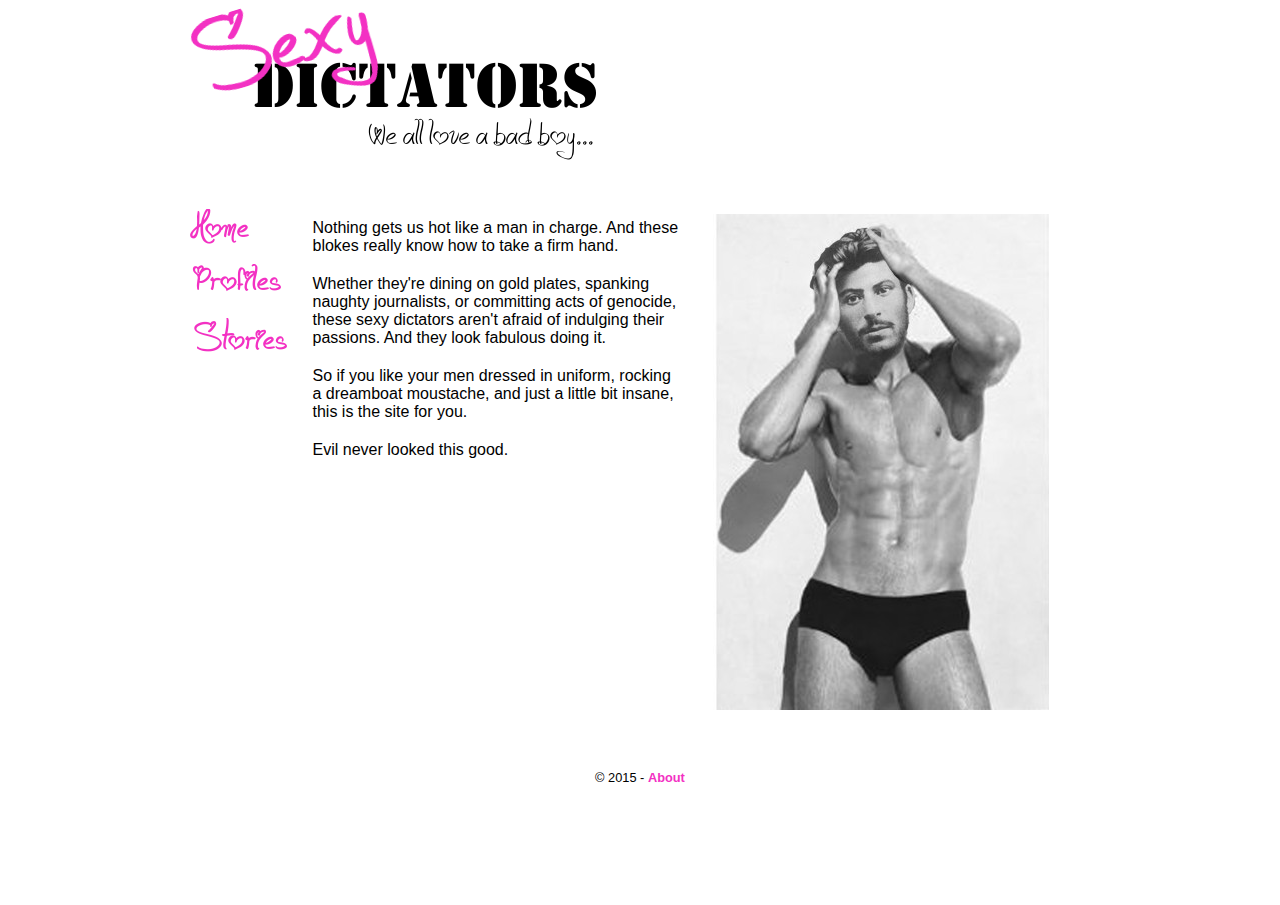
<file: index.html>
<html xmlns="http://www.w3.org/1999/xhtml" xml:lang="en" >
	<head>
		<title>Sexy Dictators</title>
		<link rel="stylesheet" href="css/sexystyle.css" type="text/css" />
		<!--<link rel="shortcut icon" href="favicon.ico" />-->
	</head>
	
	<body>
	
		<div id="container">
			
			<div id="header">
				<a href="index.html"><img src="img/sexy_withtext.png" alt="" /></a>
			</div>
			
			<div id="menu">
				<a href="index.html"><div id="home_link" class="menulink"></div></a>
				<a href="profiles.html"><div id="profiles_link" class="menulink"></div></a>
				<a href="stories.html"><div id="stories_link" class="menulink"></div></a>
				<!--<a href="contact.html"><div id="contact_link" class="menulink"></div></a>-->
			</div>
			
			<div id="pagecontent">
				<div style="float:left;width: 400px;">
					<p>Nothing gets us hot like a man in charge. And these blokes really know how to take a firm hand.</p>
					<p>Whether they're dining on gold plates, spanking naughty journalists, or committing acts of genocide, these sexy dictators aren't afraid of indulging their passions. And they look fabulous doing it.</p>
					<p>So if you like your men dressed in uniform, rocking a dreamboat moustache, and just a little bit insane, this is the site for you.</p>
					<p>Evil never looked this good.</p>
				</div>
				<img src="dictators/stalin/underwearshop.jpg" />
			</div>
			
			<div id="footer">
				<div id="footer_text">&copy; 2015 - <a href="about.html">About</a></div>
			</div>

		</div>
	
	</body>
</html>
</file>
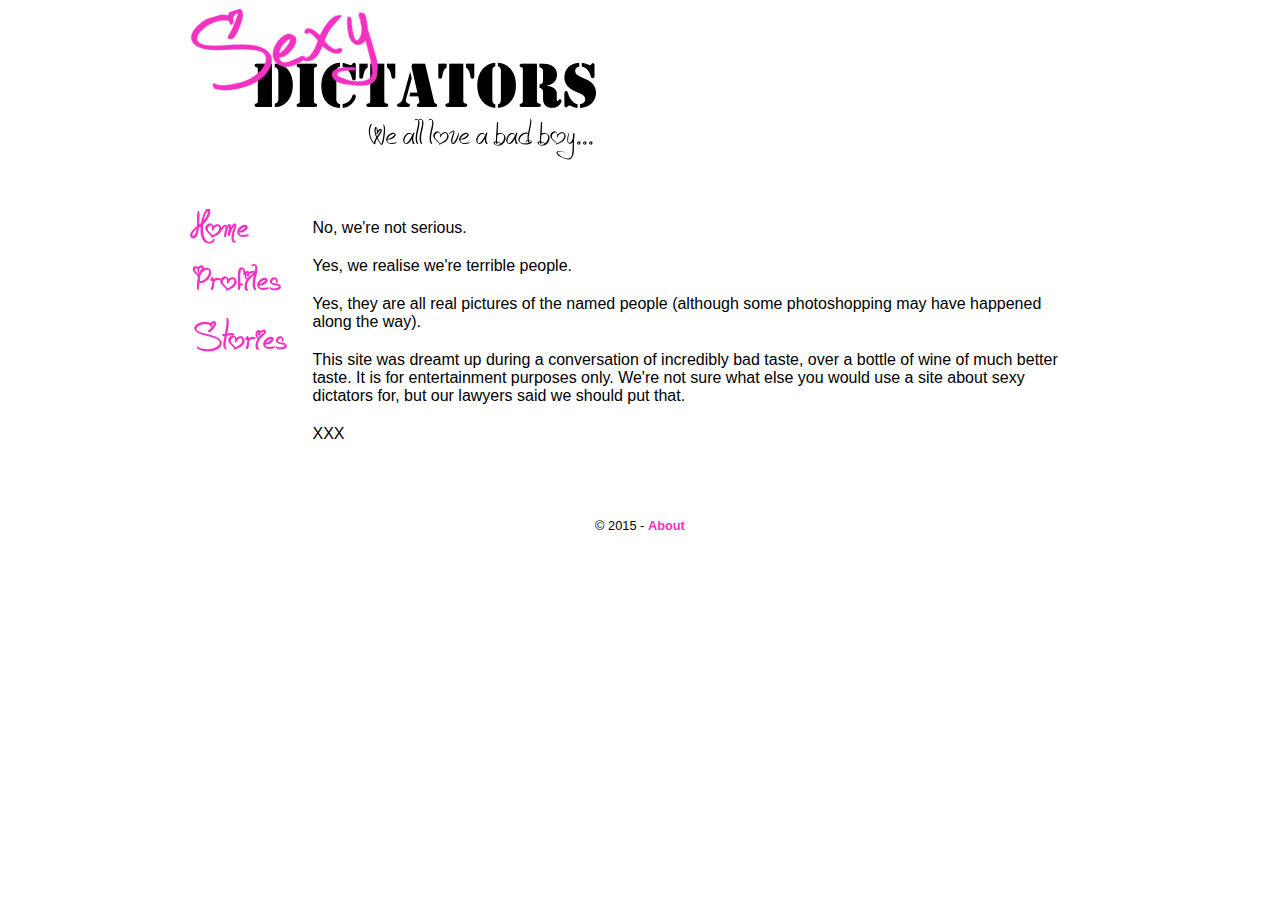
<file: about.html>
<html xmlns="http://www.w3.org/1999/xhtml" xml:lang="en" >
	<head>
		<title>Sexy Dictators</title>
		<link rel="stylesheet" href="css/sexystyle.css" type="text/css" />
		<!--<link rel="shortcut icon" href="favicon.ico" />-->
	</head>
	
	<body>
	
		<div id="container">
			
			<div id="header">
				<a href="index.html"><img src="img/sexy_withtext.png" alt="" /></a>
			</div>
			
			<div id="menu">
				<a href="index.html"><div id="home_link" class="menulink"></div></a>
				<a href="profiles.html"><div id="profiles_link" class="menulink"></div></a>
				<a href="stories.html"><div id="stories_link" class="menulink"></div></a>
				<!--<a href="contact.html"><div id="contact_link" class="menulink"></div></a>-->
			</div>
			
			<div id="pagecontent">
				<p>No, we're not serious.</p>
				<p>Yes, we realise we're terrible people.</p>
				<p>Yes, they are all real pictures of the named people (although some photoshopping may have happened along the way).</p>
				<p>This site was dreamt up during a conversation of incredibly bad taste, over a bottle of wine of much better taste. It is for entertainment purposes only. We're not sure what else you would use a site about sexy dictators for, but our lawyers said we should put that.</p>
				<p>XXX</p>
			</div>
			
			<div id="footer">
				<div id="footer_text">&copy; 2015 - <a href="about.html">About</a></div>
			</div>

		</div>
	
	</body>
</html>
</file>
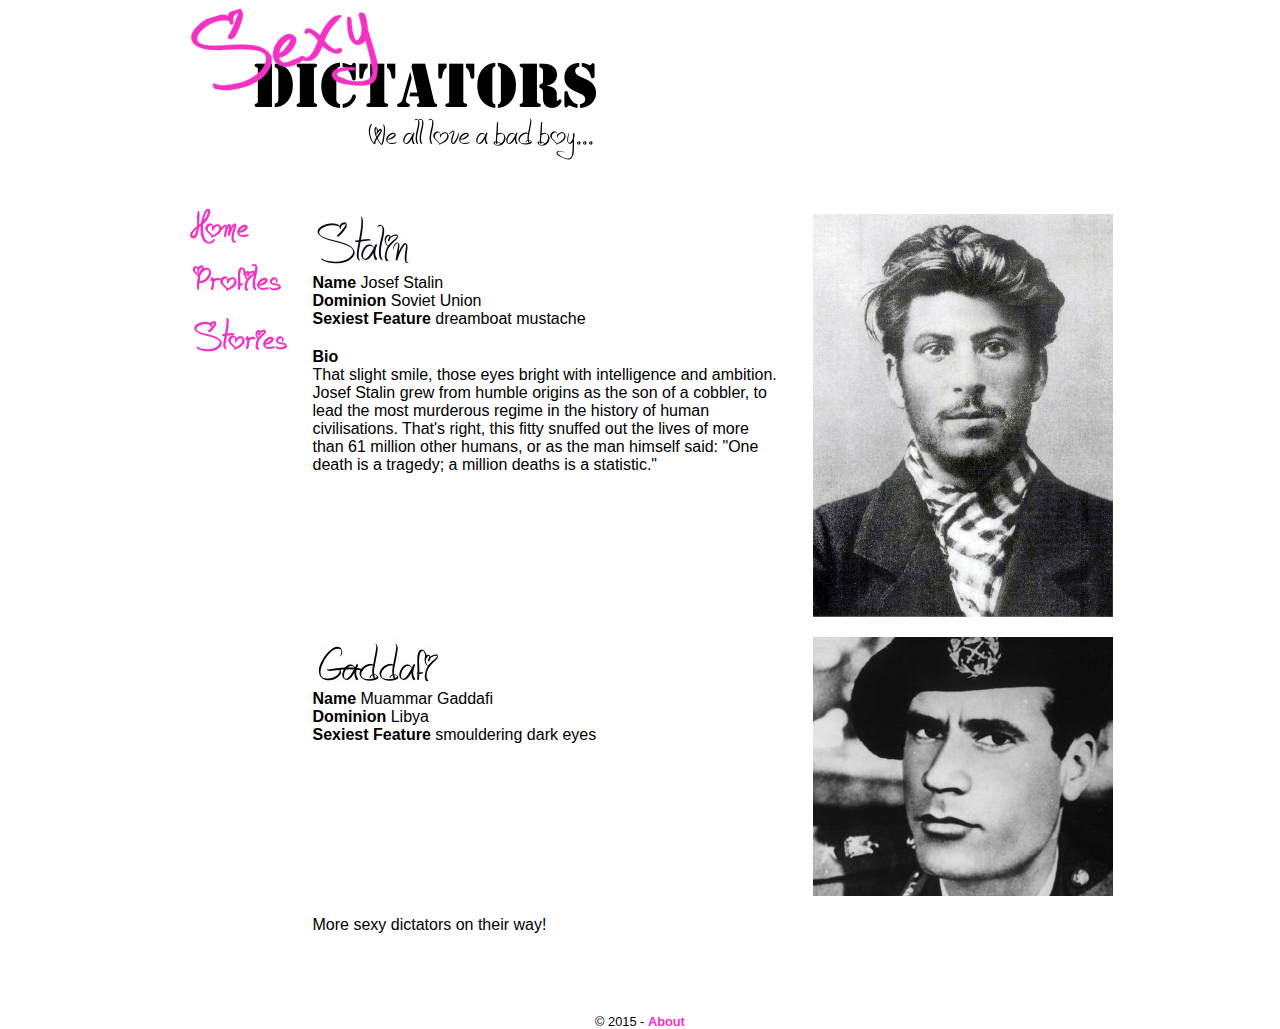
<file: profiles.html>
<html xmlns="http://www.w3.org/1999/xhtml" xml:lang="en" >
	<head>
		<title>Sexy Dictators</title>
		<link rel="stylesheet" href="css/sexystyle.css" type="text/css" />
		<!--<link rel="shortcut icon" href="favicon.ico" />-->
	</head>
	
	<body>
	
		<div id="container">
			
			<div id="header">
				<a href="index.html"><img src="img/sexy_withtext.png" alt="" /></a>
			</div>
			
			<div id="menu">
				<a href="index.html"><div id="home_link" class="menulink"></div></a>
				<a href="profiles.html"><div id="profiles_link" class="menulink"></div></a>
				<a href="stories.html"><div id="stories_link" class="menulink"></div></a>
				<!--<a href="contact.html"><div id="contact_link" class="menulink"></div></a>-->
			</div>
			
			<div id="pagecontent">
				<div class="profile">
					<div style="float:left;width: 500px;">
						<img src="dictators/stalin/stalin_name.jpg" /><br />
						<p>
							<strong>Name</strong> Josef Stalin<br />
							<strong>Dominion</strong> Soviet Union<br />
							<strong>Sexiest Feature</strong> dreamboat mustache
						</p>
						<p>
							<strong>Bio</strong></br />
							That slight smile, those eyes bright with intelligence and ambition. Josef Stalin grew from humble origins as the son of a cobbler, to lead the most murderous regime in the history of human civilisations. That's right, this fitty snuffed out the lives of more than 61 million other humans, or as the man himself said: "One death is a tragedy; a million deaths is a statistic."
						</p>
					</div>
					<img src="dictators/stalin/youngstalin01.jpg" />
				</div>
				<div class="profile">
					<div style="float:left;width: 500px;">
						<img src="dictators/gaddafi/gaddafi_name.jpg" /><br />
						<p>
							<strong>Name</strong> Muammar Gaddafi<br />
							<strong>Dominion</strong> Libya<br />
							<strong>Sexiest Feature</strong> smouldering dark eyes
						</p>
					</div>
					<img src="dictators/gaddafi/gaddafi01.jpg" />
				</div>
				<div class="profile">
					More sexy dictators on their way!
				</div>
			</div>
			
			<div id="footer">
				<div id="footer_text">&copy; 2015 - <a href="about.html">About</a></div>
			</div>

		</div>
	
	</body>
</html>
</file>
<file: css/sexystyle.css>
body {
	font-family: Arial, Geneva, san-serif;
	font-size: 1em;
	color: #000000;
	background-color: #FFFFFF;
	background-repeat: repeat-x;
	padding: 0px 0px 0px 0px;
	margin: 0px 0px 0px 0px;
	
	height: 100%;
	width: 100%;
	
	text-align: center; /* Needed to centre in IE. */
}

/* ---- STRUCTURE ---- */

#container {
	width: 905px;
	margin: 0px auto 0px auto;
	padding: 0px 0px 0px 0px;
	text-align: left;
}

#header {
	width: 905px;
	height: 159px;
	margin: 5px 0px 40px 0px;
}

#pagecontent {
	width: 800px;
	margin: 0px 0px 0px 105px;
	padding: 10px 40px 10px 20px;
}

#footer {
	width: 905px;
	margin-top: 50px;
	clear: both;
	text-align: center;
	font-size: 0.8em;
}

/* ---- MENU ---- */

#menu {
	float: left;
}

.menulink {
	width: 105px;
	height: 55px;
}

#home_link {
	background-image: url("../img/home_pink.png");
	background-repeat: no-repeat;
}

#home_link:hover {
	background-image: url("../img/home_black.png");
	background-repeat: no-repeat;
}

#profiles_link {
	background-image: url("../img/profiles_pink.png");
	background-repeat: no-repeat;
}

#profiles_link:hover {
	background-image: url("../img/profiles_black.png");
	background-repeat: no-repeat;
}

#stories_link {
	background-image: url("../img/stories_pink.png");
	background-repeat: no-repeat;
}

#stories_link:hover {
	background-image: url("../img/stories_black.png");
	background-repeat: no-repeat;
}

#contact_link {
	background-image: url("../img/contact_pink.png");
	background-repeat: no-repeat;
}

#contact_link:hover {
	background-image: url("../img/contact_black.png");
	background-repeat: no-repeat;
}


/* ---- TEXT ---- */

p {
	margin: 0px 0px 0px 0px;
	padding: 5px 30px 15px 0px;
}

div.profile {
	margin-bottom:20px;
}

/* ---- HEADINGS ---- */

h1 {
	padding: 0px 0px 0px 0px;
	margin: 0px 30px 20px 0px;

	text-align: center;
	font-size: 1.5em;
	font-weight: bold;
	
	clear: both;
}

h2 {
	padding: 0px 0px 0px 0px;
	margin: 30px 30px 20px 0px;

	text-align: left;
	font-size: 1.4em;
	font-weight: bold;
}

/* ---- IMAGES ---- */

img {
	padding: 0px 0px 0px 0px;
	margin: 0px auto 0px auto;
	
	vertical-align: bottom; /* Needed to remove white line in IE. */
	
	position: relative;
	
	border-width: 0px;
}

div.photo {
	padding: 5px;
}

div.photo div {
	color: #FFFFFF;
	font-size: 0.9em;
	font-weight: bold;
	background-color: #87CEEB;
}

div.photo img {
	margin: 1px;
}

div.floatedphoto {
	clear: both;
	padding-left: 20px;
	padding-right: 20px;
	padding-bottom: 20px;
}

/* ---- LINKS ---- */

a {
	color: #F331C3;
	text-decoration: none;
	font-weight: bold;
}

a:hover {
	color: #000000;
	text-decoration: none;
	font-weight: bold;
}

a img {
	border: none;
}
</file>
